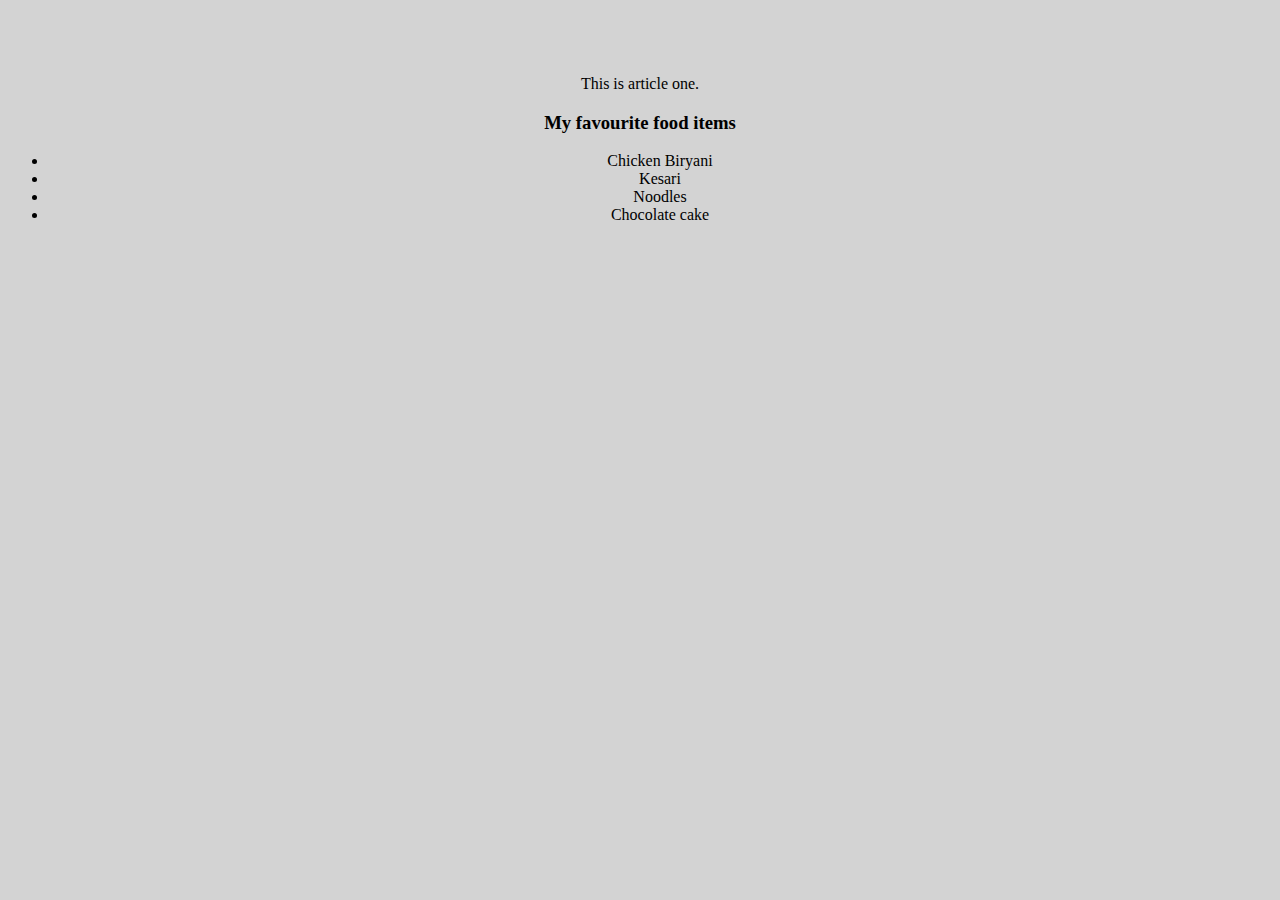
<file: ui/articleone.html>
<!DOCTYPE html>
<html>
    <head>
        <title>
            Article One
        </title>
        <link type="text/css" rel="stylesheet" href="/ui/style.css" />
    </head>
    <body>
        <div class="center">
            <p>
                This is article one.
            </p>
            <h3>My favourite food items </h3>
            <ul>
                <li>Chicken Biryani</li>
                <li>Kesari</li>
                <li>Noodles</li>
                <li>Chocolate cake</li>
                
            </ul>
            
         </div>

        
 </body>
</html>
</file>
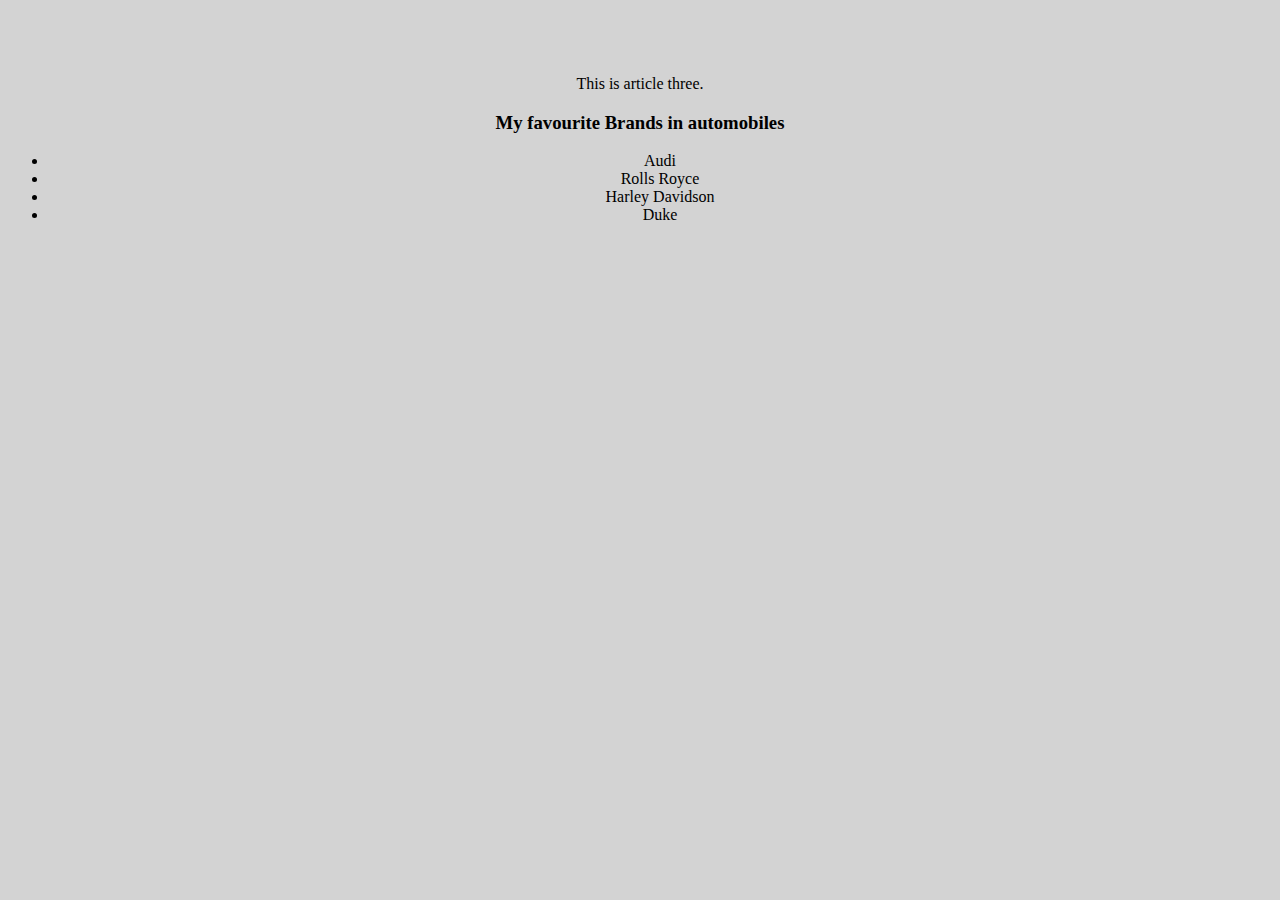
<file: ui/articlethree.html>
<!DOCTYPE html>
<html>
    <head>
        <title>
            Article Three
        </title>
        <link type="text/css" rel="stylesheet" href="/ui/style.css" />
    </head>
    <body>
        <div class="center">
            <p>
                This is article three.
            </p>
            <h3>My favourite Brands in automobiles </h3>
            <ul>
                <li>Audi</li>
                <li>Rolls Royce</li>
                <li>Harley Davidson</li>
                <li>Duke</li>
                
            </ul>
            
            
            
        </div>
     <script>
        confirm("Do u want to see my favorite automobile brands?");
    </script>
 </body>
 </html>
</file>
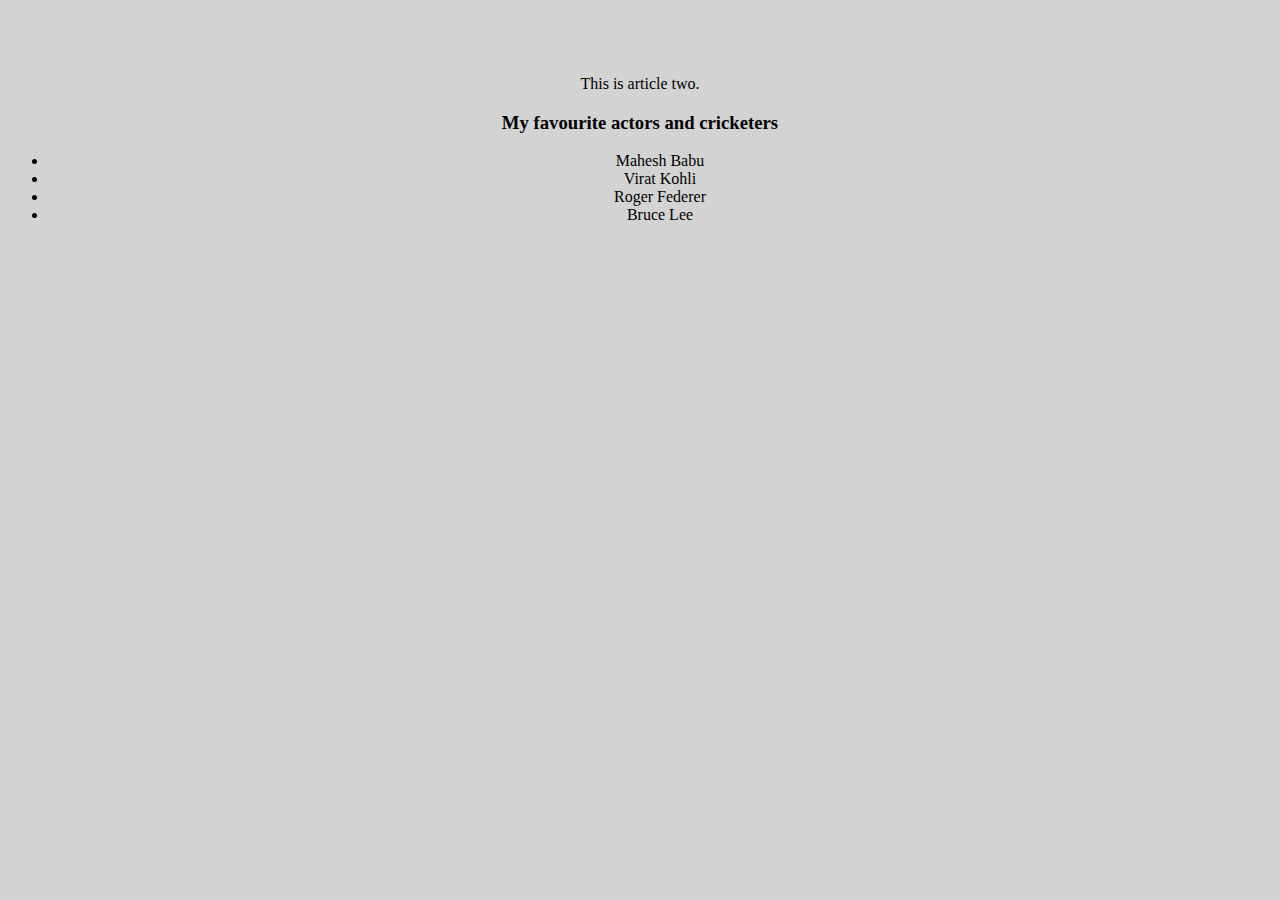
<file: ui/articletwo.html>
<!DOCTYPE html>
<html>
    <head>
        <title>
            Article Two
        </title>
        <link type="text/css" rel="stylesheet" href="/ui/style.css" />
    </head>
    <body>
        <div class="center">
            <p>
                This is article two.
            </p>
            <h3>My favourite actors and cricketers </h3>
            <ul>
                <li>Mahesh Babu</li>
                <li>Virat Kohli</li>
                <li>Roger Federer</li>
                <li>Bruce Lee</li>
                
            </ul>
            
            
            
        </div>
     <script>
        confirm("Do u want to see my favorite celebrities?");
    </script>
    </body>
   
</html>
</file>
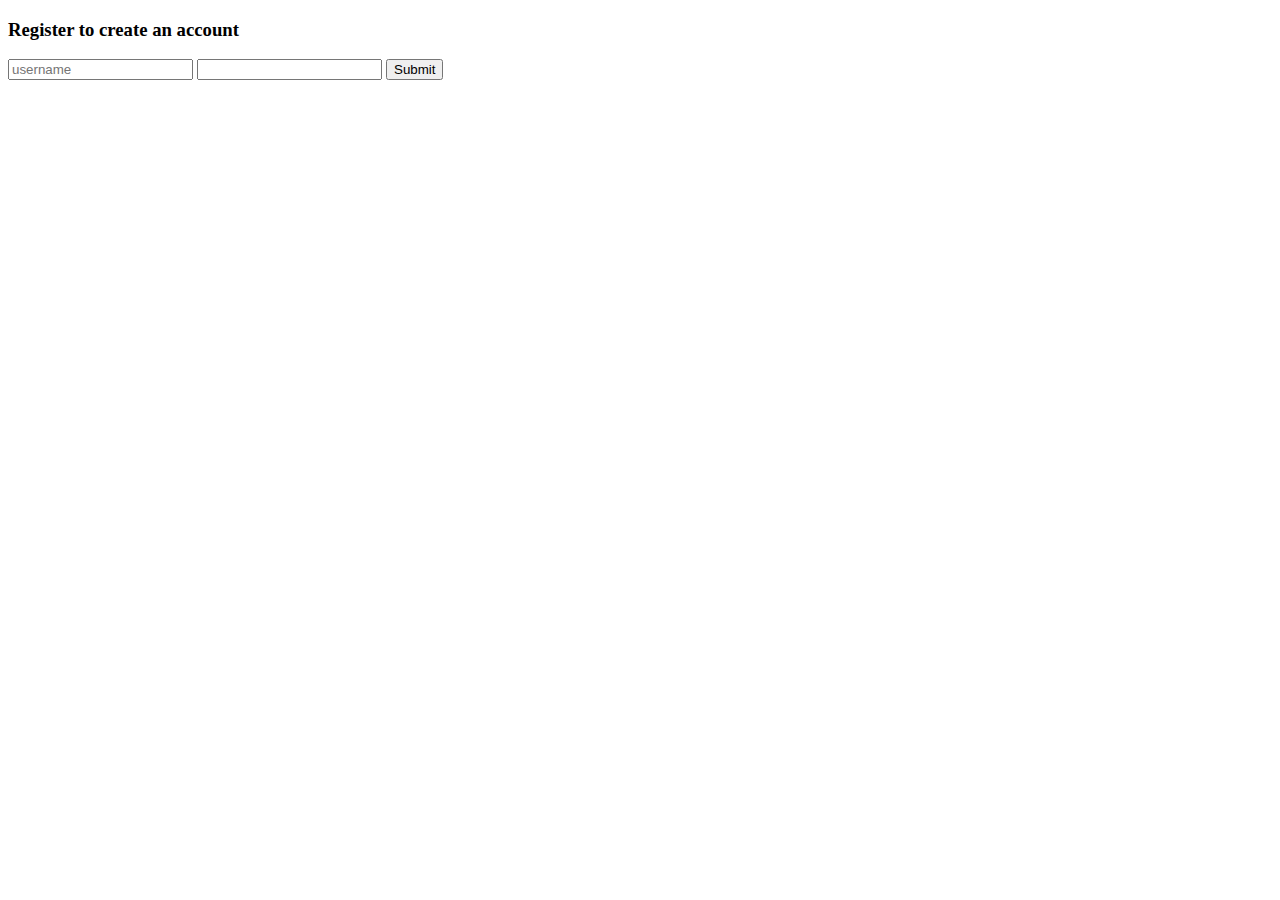
<file: ui/register.html>
<!DOCTYPE html>
<html>
    <head>
 <title>
     New user registration
 </title>   
   </head> 
    <body>
        <h3>Register to create an account</h3>
        <div id="login">
            <input type="text" id="username" placeholder="username" />
            <input type="password" id="password" />
            <input type="submit" id="submit_btn" />
            
        </div>
        <script type="text/javascript" src="/ui/register.js"></script> 
        
    </body>
   
    
    
</html>
</file>
<file: ui/style.css>
body {
    font-family: sans-serif;
    background-color: lightgrey;
    margin-top: 75px;
}

.center {
    text-align: center;

    

    font-family: Garmond;
}

.text-big {
    font-size: 200%;
}

.bold {
    font-weight: 700;
}

.img-medium {
    height: 200px;
}
.information{
    font-family: Verdana;
    
    font-size: 25px;
    margin-left:100px;
    margin-right: 100px;
}
</file>
